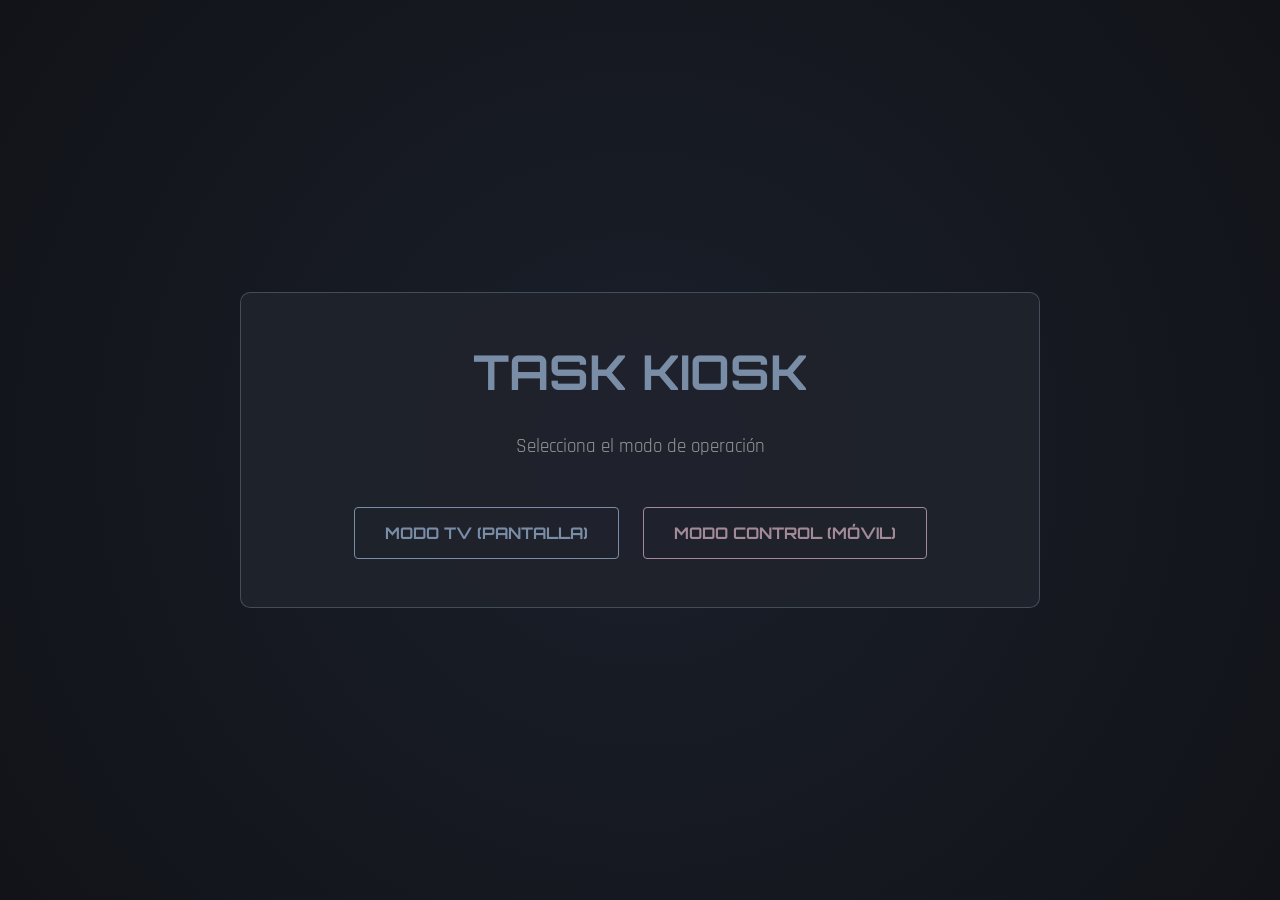
<file: index.html>
<!DOCTYPE html>
<html lang="es">
<head>
    <meta charset="UTF-8">
    <meta name="viewport" content="width=device-width, initial-scale=1.0">
    <title>Task Kiosk - Inicio</title>
    <link rel="icon" href="data:image/svg+xml,%3Csvg xmlns='http://www.w3.org/2000/svg' viewBox='0 0 64 64'%3E%3Crect width='64' height='64' rx='10' fill='%23111318'/%3E%3Cpath d='M16 18h32v8H16zM16 30h24v8H16zM16 42h18v8H16z' fill='%237a8da6'/%3E%3C/svg%3E">
    <link rel="stylesheet" href="css/styles.css">
    <link href="https://fonts.googleapis.com/css2?family=Orbitron:wght@400;700&family=Rajdhani:wght@400;600&display=swap" rel="stylesheet">
</head>
<body class="landing">
    <div class="container">
        <h1 class="glitch" data-text="TASK KIOSK">TASK KIOSK</h1>
        <p class="subtitle">Selecciona el modo de operación</p>
        
        <div class="mode-selector">
            <a href="display.html" class="cyber-button">
                <span class="btn-text">MODO TV (PANTALLA)</span>
            </a>
            <a href="controller.html" class="cyber-button secondary">
                <span class="btn-text">MODO CONTROL (MÓVIL)</span>
            </a>
        </div>
    </div>
</body>
</html>
</file>
<file: css/styles.css>
:root {
    --bg-color: #111318;
    --neon-blue: #7a8da6;
    --neon-pink: #a28a97;
    --neon-green: #7a9b74;
    --text-primary: #e7e9ee;
    --glass-bg: rgba(32, 36, 45, 0.88);
    --border-color: rgba(142, 156, 178, 0.35);
}

* {
    box-sizing: border-box;
    margin: 0;
    padding: 0;
}

body {
    background-color: var(--bg-color);
    color: var(--text-primary);
    font-family: 'Rajdhani', sans-serif;
    overflow-x: hidden;
    background-image: radial-gradient(circle at 50% 50%, #1a1f2a 0%, #111318 100%);
    min-height: 100vh;
}

/* Avoid layout breaks with long words/URLs/user text. */
h1, h2, h3, p, .cyber-input, .cyber-textarea, .rich-editor,
.announcement-preview, .announcement-meta, .task-text, .mobile-task-item span,
.tv-id-corner, .connection-id-display, .instructions {
    overflow-wrap: anywhere;
    word-break: break-word;
}

/* Typography styles */
h1, h2, h3, .cyber-title, .neon-text, .glitch {
    font-family: 'Orbitron', sans-serif;
    text-transform: uppercase;
}

.glitch {
    font-size: 3rem;
    color: var(--neon-blue);
    margin-bottom: 2rem;
    text-align: center;
}

.subtitle {
    font-size: 1.2rem;
    text-align: center;
    margin-bottom: 3rem;
    color: #999;
}

/* Forms and Buttons */
.cyber-button, .cyber-button-small, .tab-btn {
    background: transparent;
    color: var(--neon-blue);
    border: 1px solid var(--neon-blue);
    padding: 15px 30px;
    font-family: 'Orbitron', sans-serif;
    font-weight: bold;
    cursor: pointer;
    position: relative;
    overflow: hidden;
    transition: all 0.3s ease;
    text-transform: uppercase;
    text-decoration: none;
    display: inline-block;
    text-align: center;
    box-shadow: none;
    border-radius: 4px;
}

.cyber-button:hover, .cyber-button-small:hover, .tab-btn.active {
    background: rgba(122, 141, 166, 0.16);
    box-shadow: none;
    text-shadow: none;
}

.cyber-button.secondary {
    color: var(--neon-pink);
    border-color: var(--neon-pink);
    box-shadow: none;
}
.cyber-button.secondary:hover {
    background: rgba(162, 138, 151, 0.2);
    box-shadow: none;
    text-shadow: none;
}

.cyber-button.danger {
    color: #ff3333;
    border-color: #ff3333;
    box-shadow: none;
}
.cyber-button.danger:hover {
    background: rgba(255, 51, 51, 0.1);
    box-shadow: none;
    text-shadow: none;
}

.full-width { width: 100%; }
.mt-10 { margin-top: 20px; }

/* Layouts */
.landing {
    display: flex;
    justify-content: center;
    align-items: center;
    height: 100vh;
}

.container {
    max-width: 800px;
    width: 90%;
    padding: 3rem;
    background: var(--glass-bg);
    border: 1px solid var(--border-color);
    border-radius: 10px;
    backdrop-filter: blur(10px);
}

.mode-selector {
    display: flex;
    flex-direction: column;
    gap: 1.5rem;
}

@media(min-width: 600px) {
    .mode-selector {
        flex-direction: row;
        justify-content: center;
    }
}

/* TV Display Specifics */
.tv-layout {
    overflow: hidden;
}

.full-screen-center {
    display: flex;
    flex-direction: column;
    justify-content: center;
    align-items: center;
    height: 100vh;
    width: 100vw;
}

.full-screen {
    position: relative;
    height: 100vh;
    width: 100vw;
}

.tv-id-corner {
    position: absolute;
    top: 24px;
    right: 28px;
    z-index: 6;
    padding: 8px 12px;
    border-radius: 6px;
    border: 1px solid rgba(142, 156, 178, 0.5);
    background: rgba(25, 29, 37, 0.85);
    color: #dbe2ec;
    font-family: 'Orbitron', sans-serif;
    font-size: 1rem;
    letter-spacing: 1px;
}

.hidden { display: none !important; }

#qrcode {
    background: white;
    padding: 20px;
    border-radius: 10px;
    margin: 20px 0;
    box-shadow: 0 8px 24px rgba(0, 0, 0, 0.2);
}
#qrcode img {
    margin: 0 auto;
}

.connection-id-display {
    font-size: 2.5rem;
    font-weight: bold;
    color: var(--neon-blue);
    letter-spacing: 5px;
    font-family: 'Orbitron';
    margin-bottom: 2rem;
}

.instructions {
    font-size: 1.5rem;
    color: #aaa;
}

/* TV Content Layers */
.layer {
    position: absolute;
    top: 0;
    left: 0;
    width: 100%;
    height: 100%;
    padding: 5% 10%;
    opacity: 0;
    visibility: hidden;
    pointer-events: none;
    transition: opacity 0.4s ease, visibility 0.4s ease;
}

.layer.layer-visible {
    opacity: 1;
    visibility: visible;
}

#announcement-layer {
    display: flex;
    flex-direction: column;
    justify-content: center;
    transition: opacity 0.5s ease;
}

.announcement-box {
    width: 100%;
    height: 70vh;
    display: flex;
    align-items: center;
    justify-content: center;
    padding: 24px;
    overflow: hidden;
}

.text-glow {
    font-size: 6rem;
    line-height: 1.12;
    text-shadow: none;
    word-wrap: break-word;
    overflow-wrap: anywhere;
    word-break: break-word;
    white-space: normal;
    display: block;
    width: 100%;
    max-width: 100%;
    overflow: visible;
    color: white;
    opacity: 1;
    transform: translateY(0);
    transition: opacity 0.35s ease, transform 0.35s ease;
}

.text-glow.fade-out {
    opacity: 0;
    transform: translateY(10px);
}

.align-center { text-align: center; }
.align-left { text-align: left; }
.align-right { text-align: right; }

.text-glow > * {
    margin: 0;
    padding: 0;
    line-height: inherit;
}

#tasks-layer {
    display: flex;
    flex-direction: column;
}

.section-title {
    font-size: 4rem;
    color: var(--neon-blue);
    margin-bottom: 3rem;
    border-bottom: 2px solid rgba(122, 141, 166, 0.5);
    padding-bottom: 10px;
}


.tasks-viewport {
    position: relative;
    width: 100%;
    flex: 1;
    min-height: 320px;
    max-height: 420px;
    overflow: hidden;
    border: 1px solid rgba(142, 156, 178, 0.45);
    border-radius: 12px;
    background: linear-gradient(180deg, rgba(20, 24, 32, 0.94), rgba(54, 66, 84, 0.5), rgba(20, 24, 32, 0.94));
}

.tasks-center-marker {
    position: absolute;
    left: 18px;
    right: 18px;
    top: 50%;
    height: 4px;
    transform: translateY(-50%);
    background: linear-gradient(to right, transparent, var(--neon-pink), transparent);
    box-shadow: none;
    z-index: 2;
    pointer-events: none;
}

.tasks-container {
    height: 100%;
    display: flex;
    flex-direction: column;
    align-items: stretch;
    gap: 14px;
    padding: 18px 18px;
    width: 100%;
    will-change: transform;
    opacity: 1;
    transition: opacity 0.3s ease;
}

.tasks-track-set {
    display: flex;
    flex-direction: column;
    align-items: stretch;
    gap: 14px;
    padding-bottom: 14px;
}

.tasks-container.soft-hidden {
    opacity: 0;
}

.task-card {
    width: 100%;
    background: rgba(255, 255, 255, 0.05);
    border-left: 8px solid var(--neon-blue);
    border-right: 1px solid rgba(122, 141, 166, 0.2);
    padding: 20px;
    font-size: 1.8rem;
    box-shadow: none;
    border-radius: 0 10px 10px 0;
    min-width: 0;
}

.task-card.completed {
    border-left-color: var(--neon-green);
    opacity: 0.75;
    text-decoration: line-through;
    box-shadow: none;
}

.status-indicator {
    position: absolute;
    bottom: 30px;
    right: 40px;
    color: var(--neon-green);
    font-family: 'Orbitron';
    text-shadow: none;
    font-size: 1.5rem;
}

/* Controller Styles */
.control-mode {
    padding: 20px;
}

.glass-panel {
    background: var(--glass-bg);
    border: 1px solid var(--border-color);
    border-radius: 12px;
    padding: 20px;
    margin-bottom: 20px;
    max-width: 500px;
    margin: 0 auto 20px auto;
}

.cyber-input, .cyber-textarea, .cyber-select {
    width: 100%;
    background: rgba(0,0,0,0.5);
    border: 1px solid rgba(255,255,255,0.2);
    color: white;
    padding: 15px;
    font-family: inherit;
    font-size: 1.1rem;
    margin-bottom: 15px;
    border-radius: 5px;
    transition: all 0.3s;
}

.cyber-input:focus, .cyber-textarea:focus, .cyber-select:focus {
    border-color: var(--neon-blue);
    outline: none;
    box-shadow: none;
}

.cyber-textarea {
    resize: vertical;
    min-height: 120px;
}

.cyber-select {
    cursor: pointer;
    appearance: none;
    -webkit-appearance: none;
}

.status-msg {
    margin-top: 15px;
    font-size: 1rem;
    color: #aaa;
    text-align: center;
}

.tabs {
    display: flex;
    margin-bottom: 20px;
    border-bottom: 1px solid var(--border-color);
}

.tab-btn {
    flex: 1;
    border: none;
    border-bottom: 2px solid transparent;
    border-radius: 4px 4px 0 0;
}

.tab-btn.active {
    border-bottom: 2px solid var(--neon-blue);
    background: rgba(0, 243, 255, 0.05);
    box-shadow: none;
}

.controls-row {
    display: flex;
    justify-content: space-between;
    align-items: center;
    gap: 12px;
    margin-bottom: 15px;
}

.controls-row label {
    flex: 0 0 120px;
    font-size: 1.1rem;
    color: #ccc;
    word-break: normal;
    overflow-wrap: normal;
}

.auto-size-badge {
    flex: 2;
    text-align: center;
    color: #d7e6ff;
    border: 1px dashed rgba(122, 141, 166, 0.65);
    border-radius: 5px;
    padding: 8px 12px;
    font-size: 1rem;
    background: rgba(0, 0, 0, 0.25);
}

.cyber-slider {
    flex: 2;
    -webkit-appearance: none;
    background: rgba(255, 255, 255, 0.1);
    height: 6px;
    border-radius: 5px;
    outline: none;
}
.cyber-slider::-webkit-slider-thumb {
    -webkit-appearance: none;
    width: 20px;
    height: 20px;
    border-radius: 50%;
    background: var(--neon-blue);
    cursor: pointer;
    box-shadow: none;
}

.task-add-row {
    display: flex;
    gap: 10px;
    margin-bottom: 20px;
}
.task-add-row input {
    margin-bottom: 0;
}
.cyber-button-small {
    padding: 0 20px;
    font-size: 1.5rem;
}

.mobile-task-item {
    display: flex;
    justify-content: space-between;
    align-items: center;
    background: rgba(255,255,255,0.05);
    padding: 15px;
    margin-bottom: 10px;
    border-radius: 5px;
    border-left: 3px solid var(--neon-blue);
}
.mobile-task-item span {
    flex: 1;
    font-size: 1.1rem;
    min-width: 0;
}
.mobile-task-item.completed {
    border-left-color: var(--neon-green);
    opacity: 0.6;
}
.mobile-task-item.completed span {
    text-decoration: line-through;
    color: #aaa;
}
.task-actions {
    display: flex;
    gap: 15px;
}
.task-actions button {
    background: none;
    border: none;
    color: white;
    cursor: pointer;
    font-size: 1.4rem;
    transition: transform 0.2s;
}
.task-actions button:hover {
    transform: scale(1.2);
}
.task-actions button.del-btn { color: #ff3333; }
.task-actions button.check-btn { color: var(--neon-green); }
.task-actions button.edit-btn { color: #f5c96f; }

.editor-toolbar {
    display: flex;
    gap: 10px;
    margin-bottom: 10px;
}

.format-btn {
    min-width: 52px;
    padding: 10px;
}

.rich-editor {
    width: 100%;
    min-height: 140px;
    padding: 15px;
    margin-bottom: 15px;
    background: rgba(0, 0, 0, 0.45);
    border: 1px solid rgba(255, 255, 255, 0.2);
    border-radius: 5px;
    color: #fff;
    font-size: 1.15rem;
    line-height: 1.35;
}

.rich-editor:focus {
    border-color: var(--neon-blue);
    outline: none;
    box-shadow: none;
}

.rich-editor:empty::before {
    content: attr(data-placeholder);
    color: #7a7a7a;
}

.announcement-list {
    margin-top: 15px;
    max-height: 220px;
    overflow-y: auto;
    border: 1px solid rgba(255, 255, 255, 0.12);
    border-radius: 6px;
    padding: 8px;
}

.announcement-item {
    display: flex;
    align-items: flex-start;
    justify-content: space-between;
    gap: 12px;
    padding: 10px;
    margin-bottom: 8px;
    border-left: 3px solid var(--neon-pink);
    background: rgba(255, 0, 234, 0.07);
    border-radius: 4px;
}

.announcement-item:last-child {
    margin-bottom: 0;
}

.announcement-preview {
    flex: 1;
    color: #d6d6d6;
    font-size: 1rem;
    min-width: 0;
    white-space: normal;
    line-height: 1.3;
}

.announcement-meta {
    color: #8f8f8f;
    font-size: 0.85rem;
    margin-top: 4px;
}

.announcement-remove-btn {
    border: none;
    background: transparent;
    color: #ff4a4a;
    font-size: 1.2rem;
    cursor: pointer;
}

.task-card {
    display: flex;
    align-items: center;
    gap: 16px;
}

.task-index {
    width: 44px;
    height: 44px;
    border-radius: 50%;
    border: 2px solid var(--neon-blue);
    display: flex;
    align-items: center;
    justify-content: center;
    font-family: 'Orbitron', sans-serif;
    font-size: 1.2rem;
}

.task-card.completed .task-index {
    border-color: var(--neon-green);
}

.task-text {
    flex: 1;
    min-width: 0;
}
</file>
